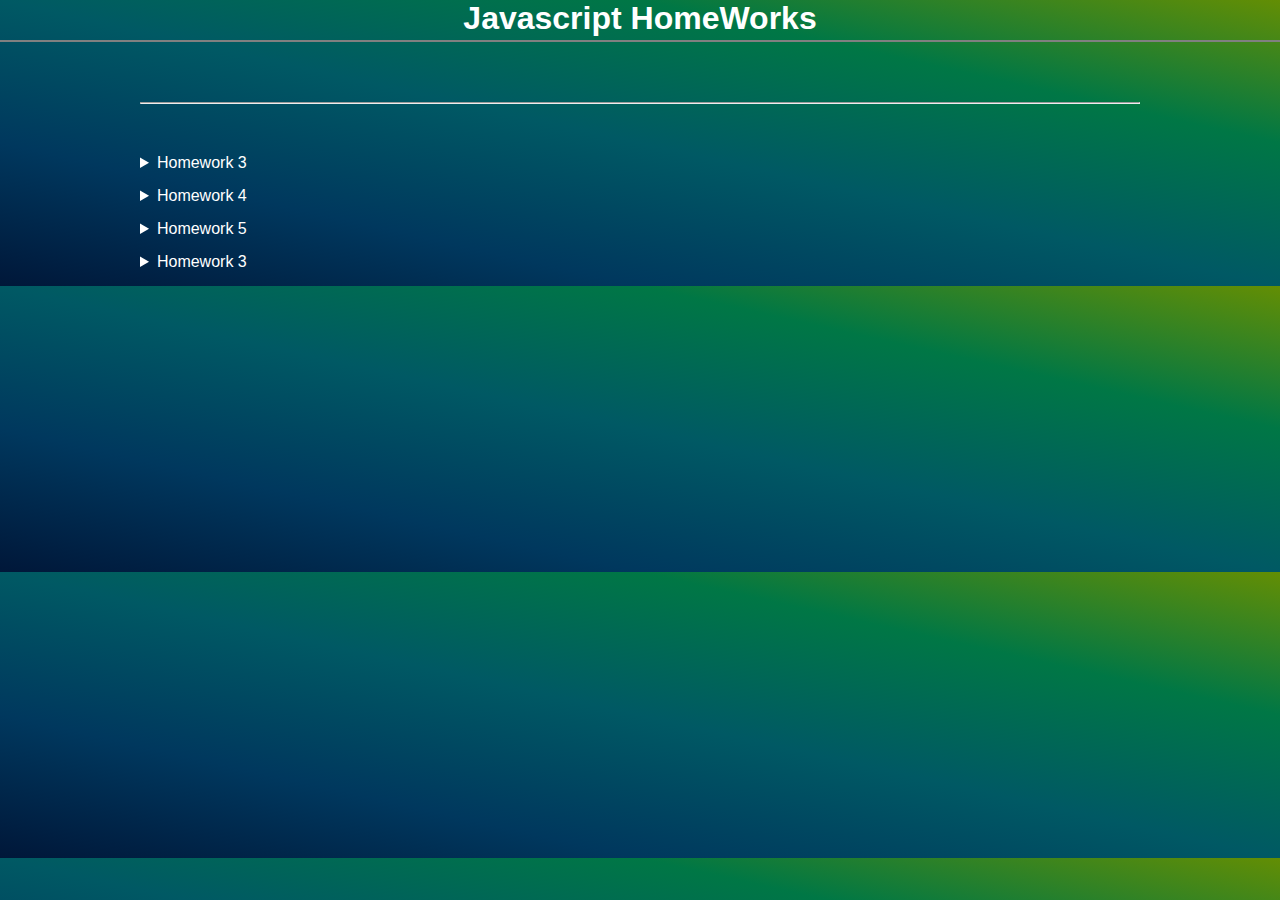
<file: index.html>
<!DOCTYPE html>
<html lang="en">
  <head>
    <meta charset="UTF-8" />
    <meta name="viewport" content="width=device-width, initial-scale=1.0" />
    <link rel="stylesheet" href="styles/rainbow.css" />
    <link rel="stylesheet" href="styles/style.css" />
    <title>Homeworks</title>
    <style>
      details {
        margin-bottom: 15px;
      }

      .bk-red,
      .bk-blue,
      .bk-green,
      .bk-yellow,
      .bk-gray {
        width: 100%;
        height: 10vh;
        font-size: 30px;
        text-align: center;
        line-height: 10vh;
        text-transform: capitalize;
        cursor: pointer;
      }
      .bk-red {
        background-color: red;
      }
      .bk-blue {
        background-color: royalblue;
      }
      .bk-green {
        background-color: seagreen;
      }
      .bk-yellow {
        background-color: yellow;
      }
      .bk-gray {
        background-color: lightgrey;
        margin-bottom: 40px;
      }
      .redBack {
        background-color: red !important;
      }
    </style>
  </head>

  <body>
    <main class="wrapper">
      <h1>Javascript HomeWorks</h1>
      <hr class="split-homeworks" />

      <details class="h3" >
        <summary id="hw1">Homework 3</summary>
        <hr class="split-homeworks" />

        <div>
          <div class="task">
            <h3>Homework 02 / Required</h3>
            <p>
              Объявите функцию без формальных параметров, которая выводит в
              консоль сама себя и все переданные ей аргументы Вызовите эту
              функцию с аргументами 10, false, "google"
            </p>
          </div>

          <div class="solution" contenteditable="true" id="scriptContent">
            <pre>
              <code data-language="javascript" > 
    function showSelf() {
      console.log(arguments.callee);
      for (arg of arguments) {
        console.log(arg);
      }
    }
    showSelf(10, false, "google");
            </code>
          </pre>
          </div>

          <button
            type="button"
            id="scriptContent"
            onclick="changeScript('scriptContent')"
          >
            Run
          </button>
        </div>

        <hr class="split-homeworks" />

        <div>
          <div class="task">
            <h3>Homework 03 / Additionally 1</h3>
            <p>
              Дополнительно ( 4 балла ) Объявите функцию userInfo, которая
              выводит в консоль сообщение: "Дата регистрации: " + свойство data
              контекста вызова, если свойство registered имеет значение true
              "Незарегистрированный пользователь: " + свойство name в противном
              случае ( используйте переменные в литералах ) Создайте два объекта
              с одинаковым набором свойств: name ( строка ) registered (
              логическое значение ) data ( дата в формате "дд.мм.гг" ) Добавьте
              каждому объекту метод getInfo, который будет ссылкой на функцию
              userInfo Вызовите каждый метод
            </p>
          </div>

          <div class="solution" contenteditable="true" id="scriptContent2">
            <pre>
              <code data-language="javascript" > 
  const person1 = {
    name: "name1",
    registered: true,
    //data: "06.01.19",
    data: new Date(2019, 0, 01),
    getInfo: userInfo,
  };
  const person2 = {
    name: "name2",
    registered: false,
    //data: "20.05.20",
    data: new Date(20, 05, 20),
    getInfo: userInfo,
  };
  function userInfo() {
    let tempData = this.data;
    let stringDate = `${tempData.getDate()}.${tempData.getMonth() + 1}.${
      tempData.getFullYear() - 2000
    }`;
  
    this.registered
      ? console.log("Дата регистрации: " + stringDate)
      : console.log("Незарегистрированный пользователь: " + this.name);
  }
  person1.getInfo();
  person2.getInfo();            
            </code>
          </pre>
          </div>

          <button
            type="button"
            id="scriptContent2"
            onclick="changeScript('scriptContent2')"
          >
            Run
          </button>
        </div>

        <hr class="split-homeworks" />

        <div>
          <div class="task">
            <h3>Homework 02 / Additionally 2</h3>
            <p>
              Дополнительно ( 5 баллов ) Есть три объекта: users, posts и
              comments ( готовые объекты уже ждут вас по ссылке ) Написать код
              функции getPostComments ( postId ), которая возвращает массив всех
              комментариев к посту с идентификатором postId ( с именем автора
              комментария и текстом комментария )
            </p>
          </div>

          <div class="solution" contenteditable="true" id="scriptContent3">
            <pre>
              <code data-language="javascript" > 
                var users = {
                  14587: {
                    name: "Ivan",
                    email: "ivan78@gmail.com",
                  },
                  28419: {
                    name: "Georg",
                    email: "georg.klep@gmail.com",
                  },
                  41457: {
                    name: "Stephan",
                    email: "stephan.borg@gmail.com",
                  },
                };
                var posts = {
                  7891451: {
                    author: 14587,
                    text:
                      "Imagine we can encapsulate these secondary responsibilities in functions",
                  },
                  7891452: {
                    author: 28419,
                    text: `В конструкторе ключевое слово super используется как функция, вызывающая родительский конструктор. 
                  Её необходимо вызвать до первого обращения к ключевому слову this в теле конструктора. 
                  Ключевое слово super также может быть использовано для вызова функций родительского объекта`,
                  },
                  7891453: {
                    author: 28419,
                    text: `DOM не обрабатывает или не вынуждает проверять пространство имен как таковое. 
                  Префикс пространства имен, когда он связан с конкретным узлом, не может быть изменен`,
                  },
                  7891454: {
                    author: 14587,
                    text:
                      "Ключевое слово super используется для вызова функций, принадлежащих родителю объекта",
                  },
                };
                var comments = {
                  91078454: {
                    postId: 7891451,
                    author: 28419,
                    text: `The static String.fromCharCode() method returns a string created 
                from the specified sequence of UTF-16 code units`,
                  },
                  91078455: {
                    postId: 7891451,
                    author: 41457,
                    text: `HTML элемент — это механизм для отложенного рендера клиентского контента, 
                который не отображается во время загрузки, но может быть инициализирован при помощи JavaScript`,
                  },
                  91078457: {
                    postId: 7891452,
                    author: 41457,
                    text:
                      "Глобальный объект String является конструктором строк, или, последовательностей символов",
                  },
                  91078458: {
                    postId: 7891452,
                    author: 14587,
                    text: `The Element.namespaceURI read-only property returns the namespace URI of the element, 
                or null if the element is not in a namespace`,
                  },
                };
                
                function getCurrentPostComments(postId) {
                  let res = [];
                
                  for (let key in comments) {
                    if (comments[key].postId === postId) {
                      res.push({
                        name: users[comments[key].author].name,
                        text: comments[key].text,
                      });
                    }
                  }
                  return res;
                }
                
                console.log(getCurrentPostComments(7891451));
            </code>
          </pre>
          </div>

          <button
            type="button"
            id="scriptContent3"
            onclick="changeScript('scriptContent3')"
          >
            Run
          </button>
        </div>

        <hr class="split-homeworks" />
      </details>

      <details class="h4" >
        <summary id="hw1">Homework 4</summary>
        <hr class="split-homeworks" />

        <div>
          <div class="task">
            <h3>Homework 04 / Required</h3>
            <p>
              Обязательная часть ( 3 балла ) Создайте объект, свойства которого
              описывают содержимое дамской сумочки Создайте метод объекта,
              позволяющий удалить что-то из сумочки Создайте метод объекта,
              позволяющий положить что-то в сумочку
            </p>
          </div>

          <div class="solution" contenteditable="true" id="scriptContent_h4">
            <pre>
              <code data-language="javascript" > 
  var bag = {
    wallet: "leather",
    passport: true,
    drivingLicence: true,
    key: "home",
    medicine: "aspirin",
    addItem(item, value = true) {
      return (this[item] = value);
    },
  
    removeItem(item) {
      return delete this[item];
    },
  };
  
  bag.addItem("mony", 1000);
  console.log(bag);
  
  bag.removeItem("key");
  console.log(bag);           
            </code>
          </pre>
          </div>

          <button
            type="button"
            id="scriptContent_h4"
            onclick="changeScript('scriptContent_h4')"
          >
            Run
          </button>
        </div>

        <hr class="split-homeworks" />

        <div>
          <div class="task">
            <h3>Homework 04 / Additionally 1</h3>
            <p>
              Additionally 1 Дополнительно ( 4 балла ) Объявить конструктор
              LibraryBook, с помощью которого можно создавать и редактировать
              объекты, хранящие информацию о книгах в библиотеке Приватные
              свойства объекта: title ( название книги ), year ( год издания ),
              author ( автор ), readerName ( кому выдана ), readerData ( когда
              выдана ) Приватный метод giveTheBook ( client ): внесение
              изменений в свойства: readerName ( client ) readerData ( текущая
              дата ) Публичные методы: getBookInfo () - посмотреть информацию о
              наличии книги ( вывести в консоль readerData ) getTheBook ( client
              ) - получить книгу: проверка, что книга не выдана на руки (
              приватное свойство readerName должно быть пустой строкой ) если
              выдана - вернуть null если не выдана, то вызвать приватный метод
              giveTheBook ( client ) и вернуть bookTitle returnBook () - вернуть
              книгу: сбросить значения приватных свойств readerName, readerData
              Создайте экземпляр книги Запросите экземпляр от имени ... ( любое
              имя ) :raised_hand: если будет слишком трудно, изучаем :coffee:
              пример Установите breakpoints в строках 7, 10, 14, 18, 20, 27
              Можете добавить в Watch переменные title, year, author,
              readerName, readerData Mожно отслеживать изменение значений
              переменных еще и в разделе Scope дебаггера: Local - локальные
              переменные исполняемой функции, Block - переменные контекста
              вызова Следите, какая функция сейчас выполняется, в разделе Call
              Stack После установки breakpoints перезагрузите страницу Не
              забывайте пошагово запускать выполнение кода В консоли
              отслеживайте результаты работы кода
            </p>
          </div>

          <div class="solution" contenteditable="true" id="scriptContent_h4_2">
            <pre>
  <code data-language="javascript" > 
    var LibraryBook = function (
      _title,
      _year = "нет данных",
      _author = "нет данных"
    ) {
      var title = _title;
      var year = _year;
      var author = _author;
      var readerName = null;
      var readerData = null;
    
      function giveTheBook(client, data = new Date()) {
        readerName = client;
        readerData = data;
      }
      this.getBookInfo = function () {
        var text = readerName ? "выдана на руки" : "есть в наличии";
        console.info(`${author}, ${title} (${year}): ${text}`);
      };
      this.getTheBook = function (client, data) {
        if (readerName) {
          this.getBookInfo();
          return null;
        } else {
          giveTheBook(client, data);
          return {
            title: title,
            year: year,
            author: author,
          };
        }
      };
      this.returnBook = function () {
        readerName = null;
        readerData = null;
      };
    };
    
    var books = [];
    books[0] = new LibraryBook("Война и мир", "1995", "Лев Толстой");
    books[1] = new LibraryBook("Отцы и дети", "1998", "Тургенев");
    books[2] = new LibraryBook("Кобзарь", "2005", "Тарас Шевченко");
    
    var addNewBook = function (title, year, author) {
      books[books.length] = new LibraryBook(title, year, author);
    };
    
    console.log(books);
    
    /* 
    books[0].getBookInfo();
    books[0].getTheBook("Иван Сидоренко", new Date(2018, 6, 25));
    books[0].getBookInfo();
    books[0].returnBook();
    books[0].getBookInfo();
     */
    
    addNewBook("Иван Сидоренко2", new Date(2020, 6, 25), "AuthorName");
    console.log(books);
    
    books[3].getTheBook("Иван Сидоренко", new Date(2018, 6, 25));
    books[3].getBookInfo();
    books[3].returnBook();
    books[3].getBookInfo();
    
  </code>
            </pre>
          </div>

          <button
            type="button"
            id="scriptContent_h4_2"
            onclick="changeScript('scriptContent_h4_2')"
          >
            Run
          </button>
        </div>

        <hr class="split-homeworks" />

        <div>
          <div class="task">
            <h3>Homework 04 / Additionally 2</h3>
            <p>
              Дополнительно ( 5 баллов ) Объявите конструктор, который создает
              экземпляры с унаследованным методом addProperty Метод addProperty
              должен принимать два аргумента: имя свойства значение свойства и
              добавлять экземпляру новое свойство с указанным именем и значением
            </p>
          </div>

          <div class="solution" contenteditable="true" id="scriptContent_h4_3">
            <pre>
              <code data-language="javascript" > 
                function myConstructor() {
                  this.addProperty = function (myKey, myValue) {
                    return (this[myKey] = myValue);
                  };
                }
                
                var newConstructor = new myConstructor();
                console.log(newConstructor);
                console.log(newConstructor.myKey1);
                
                newConstructor.addProperty("myKey1", "myValue1");
                console.log(newConstructor);
                console.log(newConstructor.myKey1);
                
                newConstructor.addProperty("myKey2", "myValue2");
                console.log(newConstructor);
                console.log(newConstructor.myKey2);
                
              </code>
          </pre>
          </div>

          <button
            type="button"
            id="scriptContent_h4_3"
            onclick="changeScript('scriptContent_h4_3')"
          >
            Run
          </button>
        </div>
        <hr class="split-homeworks" />
      </details>

      <details openetails class="h5" >
        <summary id="hw1">Homework 5</summary>
        <hr class="split-homeworks" />

        <div>
          <div class="task">
            <h3>Homework 05 / Required</h3>
            <p>
              Обязательное задание ( на 3 балла ) Напилить код функции
              modificator, такой, чтобы в результате работы кода: function
              sampleFunc () { console.log ( `${arguments.callee.name}:
              ${arguments[0]} | ${arguments[1]}` ) } function modificator ( func
              ) { ... } testFunc = modificator( sampleFunc ) testFunc() в
              консоли было: sampleFunc: test | sample
            </p>
          </div>

          <div class="solution" contenteditable="true" id="scriptContent_h5">
            <pre>
              <code data-language="javascript" > 
  function sampleFunc() {
    console.log(`${arguments.callee.name}: ${arguments[0]} | ${arguments[1]}`);
  }
  
  function modificator(func) {
    var a = "test";
    var b = "sample";
    func(a, b);
  }
  
  modificator(sampleFunc);              
            </code>
          </pre>
          </div>

          <button
            type="button"
            id="scriptContent_h5"
            onclick="changeScript('scriptContent_h5')"
          >
            Run
          </button>
        </div>

        <hr class="split-homeworks" />

        <div>
          <div class="task">
            <h3>Homework 05 / Additionally 1</h3>
            <p>
              Дополнительно ( на 4 балла ) Напилить код функции modificator,
              такой, чтобы в результате работы кода: function sampleFunc () {
              console.info ( `Symbols in my code: ${arguments.callee + 0}` ) }
              function modificator ( func ) { ... } modificator( sampleFunc )
              sampleFunc() в консоль было выведено число символов в коде функции
              sampleFunc, т.е.: Symbols in my code: 93
            </p>
          </div>

          <div class="solution" contenteditable="true" id="scriptContent_h5_2">
            <pre>
              <code data-language="javascript" > 
  function sampleFunc() {
    console.info(`Symbols in my code: ${arguments.callee + 0}`);
  }
  
  function modificator(func) {
    var funcString = func.toString();
    console.log(`Symbols in my code: ${funcString.length}`);
  }
  
  modificator(sampleFunc);             
            </code>
          </pre>
          </div>

          <button
            type="button"
            id="scriptContent_h5_2"
            onclick="changeScript('scriptContent_h5_2')"
          >
            Run
          </button>
        </div>

        <hr class="split-homeworks" />

        <div>
          <div class="task">
            <h3>Homework 05 / Additionally 2</h3>
            <p>
              Дополнительно ( на 5 баллов ) Напилите код функции generateError,
              такой, чтобы в результате работы кода: function testArguments () {
              function generateError ( numArgs ) { ... } try { arguments.length
              >= 3 ? null : generateError ( arguments.length ) } catch ( err ) {
              console.error ( `${err.name}: ${err.message}\n${err.stack}` ) } }
              testArguments ( "Google" ) в консоли было сообщение от ошибке: ►
              Application: Invalid arguments Function needs 3 arguments, but
              only 1 present
            </p>
          </div>

          <div class="solution" contenteditable="true" id="scriptContent3">
            <pre>
              <code data-language="javascript" > 
  function testArguments() {
    function generateError(numArgs) {
      /*
      if (numArgs) {
        var err = new Error("Invalid arguments");
        err.name = "Application:";
        err.stack = `Function needs 3 arguments, but only ${numArgs} present`;
        throw err;
      }
      */
      var err = new Error("Invalid arguments");
      err.name = "Application:";
      err.stack = `Function needs 3 arguments, but only ${numArgs} present`;
      throw err;
    }
    try {
      arguments.length >= 3 ? null : generateError(arguments.length);
    } catch (err) {
      console.error(`${err.name}: ${err.message}\n${err.stack}`);
    }
  }
  
  testArguments("Google");
            </code>
          </pre>
          </div>

          <button
            type="button"
            id="scriptContent3"
            onclick="changeScript('scriptContent3')"
          >
            Run
          </button>
        </div>
      </details>

      <details openetails class="h6" >
        <summary id="hw1">Homework 3</summary>
        <hr class="split-homeworks" />

        <div>
          <div class="task">
            <h6>Homework 06 / Required</h6>
            <p>
              Обязательное задание ( 3 балла ) Создайте массив tags с именами
              валидных тегов HTML5 Теперь создайте массив classes с именами
              классов ( число элементов в массиве classes должно быть не меньше,
              чем число элементов массива tags ) Создайте элемент style и
              вставьте его в head документа Добавьте контент элемента style с
              описанием классов, имена которых находятся в массиве classes
              Итерируйте массив tags, создавая соответствующие элементы и
              вставляя их на страницу, добавляя каждому элементу класс из
              массива classes
            </p>
          </div>

          <div class="solution" contenteditable="true" id="scriptContent6">
            <pre>
              <code data-language="javascript" > 
                var myTag = ["header", "div", "section", "nav", "footer"];
                var myClassName = ["bk-red", "bk-blue", "bk-green", "bk-yellow", "bk-gray"];
                var myRoot = document.getElementById("myRoot");
                
                for (i = 0; i < myTag.length; i++) {
                  var myElem = createElem(i);
                  myElem.innerText = myTag[i];
                  console.log(myElem);
                  myRoot.appendChild(myElem);
                }
                
                function createElem(index) {
                  let i = index;
                  let elem = document.createElement(myTag[i]);
                  elem.setAttribute("class", myClassName[i]);
                  return elem;
                }
            </code>
          </pre>
          </div>
          <div id="myRoot" class="container"></div>
          <button
            type="button"
            id="scriptContent6"
            onclick="changeScript('scriptContent6')"
          >
            Run
          </button>
        </div>
        <hr class="split-homeworks" />

        <div>
          <div class="task">
            <h6>Homework 06 / Additionally 1</h6>
            <p>
              Дополнительно ( 4 балла ) Результат должен быть аналогичен тому,
              что получится в предыдущем упражнении, Однако исходный массив tags
              должен быть массивом объектов, каждый из которых содержит не
              только имя тега элемента, но и его атрибуты, а так же хотя бы один
              обработчик события Таким образом, массив classes нам уже не нужен,
              но кроме стилизации элементов нужно еще добавить их контент,
              используя как атрибуты тегов, так и свойства элементов DOMкоторый
              будет ссылкой на функцию userInfo Вызовите каждый метод
            </p>
          </div>

          <div class="solution" contenteditable="true" id="scriptContent26">
            <pre>
              <code data-language="javascript" > 
  var myTag6 = [
  {
    myTagName: "header",
    myClassName: "bk-red",
    myEvent: "changeFontSize(this)",
  },
  {
    myTagName: "div",
    myClassName: "bk-blue",
    myEvent: "changeFontSize(this)",
  },
  {
    myTagName: "section",
    myClassName: "bk-green",
    myEvent: "changeFontSize(this)",
  },
  {
    myTagName: "nav",
    myClassName: "bk-yellow",
    myEvent: "changeFontSize(this)",
  },
  {
    myTagName: "footer",
    myClassName: "bk-gray",
    myEvent: "changeFontSize(this)",
  },
  ];
  var myRoot6 = document.getElementById("root62");
  
  function createElem6(index) {
  let i = index;
  let elem6 = document.createElement(myTag6[i].myTagName);
  elem6.setAttribute("class", myTag6[i].myClassName);
  elem6.setAttribute("onclick", myTag6[i].myEvent);
  return elem6;
  }
  
  function changeFontSize(identify) {
  identify.style.fontSize = "40px";
  identify.style.textTransform = "uppercase";
  }
  
  for (i = 0; i < myTag6.length; i++) {
  let myElem6 = createElem6(i);
  myElem6.innerText = myTag6[i].myTagName;
  console.log(myElem6);
  myRoot6.appendChild(myElem6);
  }
                       
            </code>
          </pre>
          </div>
          <div id="root62" class="container"></div>
          <button
            type="button"
            id="scriptContent26"
            onclick="changeScript('scriptContent26')"
          >
            Run
          </button>
        </div>
        <hr class="split-homeworks" />

        <div>
          <div class="task">
            <h6>Homework 06 / Additionally 2</h6>
            <p>
              Дополнительно ( 5 баллов ) Напилить код, который выбирает все
              элементы-потомки body ( :warning: кроме элементов script ) и
              добавляет им класc: .redBack { background-color: red!important; }
              Альтернативный вариант - выбрать все заранее заданные элементы:
              var tags = [ "header", "footer", "main", "div", "p" ] Запустить
              код в консоли любой страницы Подсказка: используйте методы объекта
              classList
            </p>
          </div>

          <div class="solution" contenteditable="true" id="scriptContent36">
            <pre>
              <code data-language="javascript" > 
  var bodyChild6 = document.querySelector("body").children;
  //console.log(bodyChild);
  
  for (i = 0; i < bodyChild6.length; i++) {
    if (bodyChild6[i].tagName.toLowerCase() != "script") {
      console.log(bodyChild6[i]);
      bodyChild6[i].classList.toggle("redBack");
    }
  }
              </code>
            </pre>
          </div>

          <button
            type="button"
            id="scriptContent36"
            onclick="changeScript('scriptContent36')"
          >
            Run
          </button>
        </div>
      </details>
    </mai openn>

    <script src="./scripts/rainbow-custom.min.js"></script>
    <script src="./scripts/genericjs.js"></script>
    <script src="./scripts/main.js"></script>
  </body>
</html>
</file>
<file: styles/rainbow.css>
@keyframes fade-in{0%{opacity:0}100%{opacity:1}}@keyframes fade{10%{transform:scale(1, 1)}35%{transform:scale(1, 1.7)}40%{transform:scale(1, 1.7)}50%{opacity:1}60%{transform:scale(1, 1)}100%{transform:scale(1, 1);opacity:0}}[data-language] code,[class^="lang"] code,pre [data-language],pre [class^="lang"]{opacity:0;-ms-filter:"progid:DXImageTransform.Microsoft.Alpha(Opacity=100)";animation:fade-in 50ms ease-in-out 2s forwards}[data-language] code.rainbow,[class^="lang"] code.rainbow,pre [data-language].rainbow,pre [class^="lang"].rainbow{animation:none;transition:opacity 50ms ease-in-out}[data-language] code.loading,[class^="lang"] code.loading,pre [data-language].loading,pre [class^="lang"].loading{animation:none}[data-language] code.rainbow-show,[class^="lang"] code.rainbow-show,pre [data-language].rainbow-show,pre [class^="lang"].rainbow-show{opacity:1}pre{position:relative}pre.loading .preloader div{animation-play-state:running}pre.loading .preloader div:nth-of-type(1){background:#0081f5;animation:fade 1.5s 300ms linear infinite}pre.loading .preloader div:nth-of-type(2){background:#5000f5;animation:fade 1.5s 438ms linear infinite}pre.loading .preloader div:nth-of-type(3){background:#9000f5;animation:fade 1.5s 577ms linear infinite}pre.loading .preloader div:nth-of-type(4){background:#f50419;animation:fade 1.5s 715ms linear infinite}pre.loading .preloader div:nth-of-type(5){background:#f57900;animation:fade 1.5s 853ms linear infinite}pre.loading .preloader div:nth-of-type(6){background:#f5e600;animation:fade 1.5s 992ms linear infinite}pre.loading .preloader div:nth-of-type(7){background:#00f50c;animation:fade 1.5s 1130ms linear infinite}pre .preloader{position:absolute;top:12px;left:10px}pre .preloader div{width:12px;height:12px;border-radius:4px;display:inline-block;margin-right:4px;opacity:0;animation-play-state:paused;animation-fill-mode:forwards}pre{background-color:#000;word-wrap:break-word;margin:0px;padding:10px;color:#fff;font-size:14px;margin-bottom:20px}pre,code{font-family:'Monaco', 'Menlo', courier, monospace}pre{background:#272822}pre .comment{color:#75715E}pre .constant{color:#AE81FF}pre .storage{color:#66D9EF;font-style:italic}pre .string,pre .comment.docstring{color:#E6DB74}pre .support.tag{color:#fff}pre .keyword{color:#F92672}pre .selector,pre .storage.modifier.extends{color:#F92672}pre .inherited-class{font-style:italic}pre .operator,pre .support.tag-name,pre .entity.tag{color:#F92672}pre .entity,pre .support.attribute,pre .entity.attribute{color:#A6E22E}pre .entity.name.type,pre .entity.name.struct{color:#fff}pre .support,pre *[data-language="c"] .function.call{color:#66D9EF}pre .css-property,pre .storage.function{font-style:italic}pre .variable.global,pre .variable.class,pre .variable.instance{color:#A6E22E}[data-language="html"] .support.operator,.lang-html .support.operator,.language-html .support.operator{color:#fff}[data-language="javascript"] .variable.super,.lang-javascript .variable.super,.language-javascript .variable.super{color:#66D9EF}[data-language="js"] .variable.super,.lang-js .variable.super,.language-js .variable.super{color:#66D9EF}
</file>
<file: styles/style.css>
* {
  box-sizing: border-box;
}
html {
  scroll-behavior: smooth;
  font-family: Arial, Helvetica, sans-serif;
}
body {
  margin: 0;
  padding: 0;
  position: relative;
  /* background-image: linear-gradient(to right top, #00085c, #0f0865, #1c086d, #280776, #33057e, #281d88, #192c91, #003999, #004a95, #005180, #005465, #005550); */
  background-image: linear-gradient(
    to right top,
    #001739,
    #00385e,
    #005964,
    #007745,
    #638e04
  );
  color: white;
}
a {
  text-decoration: none;
  color: #000000;
  font-size: 19px;
  cursor: pointer;
  padding: 10px 15px;
}
a:hover {
  color: gray;
}
pre {
  margin: 0;
}
.wrapper {
  width: 100%;
  max-width: 1000px;
  margin: 0 auto;
}
nav {
  padding-bottom: 30px;
  position: relative;
}
body:before {
  content: "";
  width: 100%;
  height: 2px;
  background: grey;
  position: absolute;
  top: 40px;
}
nav ul {
  list-style: none;
  display: flex;
  justify-content: space-around;
}
.task {
  width: 90%;
  text-align: justify;
  margin: 0 auto;
  padding: 15px;
}
.task a {
  color: #4682b4;
  text-decoration: underline;
  padding: 0;
  transition: 0.7s ease;
}
.task a:hover {
  color: #ffff00;
}
.wrapper h1 {
  margin: 0;
  padding-bottom: 15px;
  text-align: center;
}

.solution {
  border: 1px solid black;
  border-radius: 10px;
  width: 90%;
  height: fit-content;
  overflow: auto;
  margin-top: 40px;
  margin-left: 5%;
  margin-bottom: 30px;
  resize: vertical;
  background: #272822;
}

button {
  outline: none;
  border: none;
  background: #4682b4;
  color: #ffffff;
  padding: 15px 40px 15px 50px;
  border-radius: 12px;
  font-weight: 600;
  display: block;
  margin: 0 auto;
  cursor: pointer;
  transition: 0.7s ease;
  font-size: 15px;
  position: relative;
}
button:hover {
  color: #000000;
  font-size: 17px;
  padding: 14px 50px;
}
button:before {
  content: "▶";
  position: absolute;
  top: 14px;
  left: 20px;
  width: 11px;
  height: 1px;
}
.split-homeworks {
  margin: 50px 0;
}

img {
  width: 90%;
  margin: 50px 0 0 5%;
}
h4 {
  margin-left: 5%;
}
</file>
